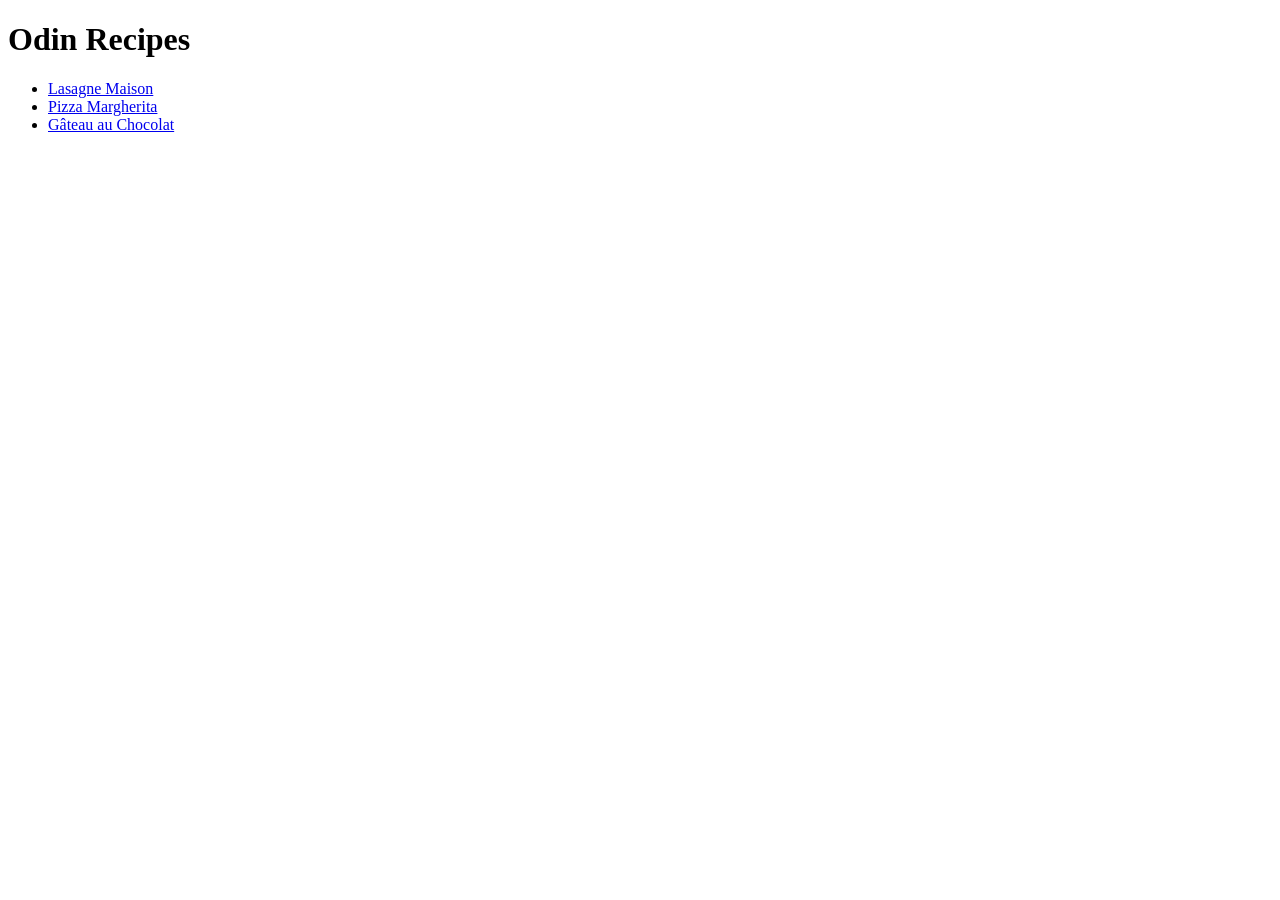
<file: index.html>
<!DOCTYPE html>
<html lang="fr">
<head>
    <meta charset="UTF-8">
    <title>Odin Recipes</title>
</head>
<body>
    <h1>Odin Recipes</h1>
    
    <ul>
        <li><a href="recipes/lasagna.html">Lasagne Maison</a></li>
        <li><a href="recipes/pizza.html">Pizza Margherita</a></li>
        <li><a href="recipes/cake.html">Gâteau au Chocolat</a></li>
    </ul>
</body>
</html>
</file>
